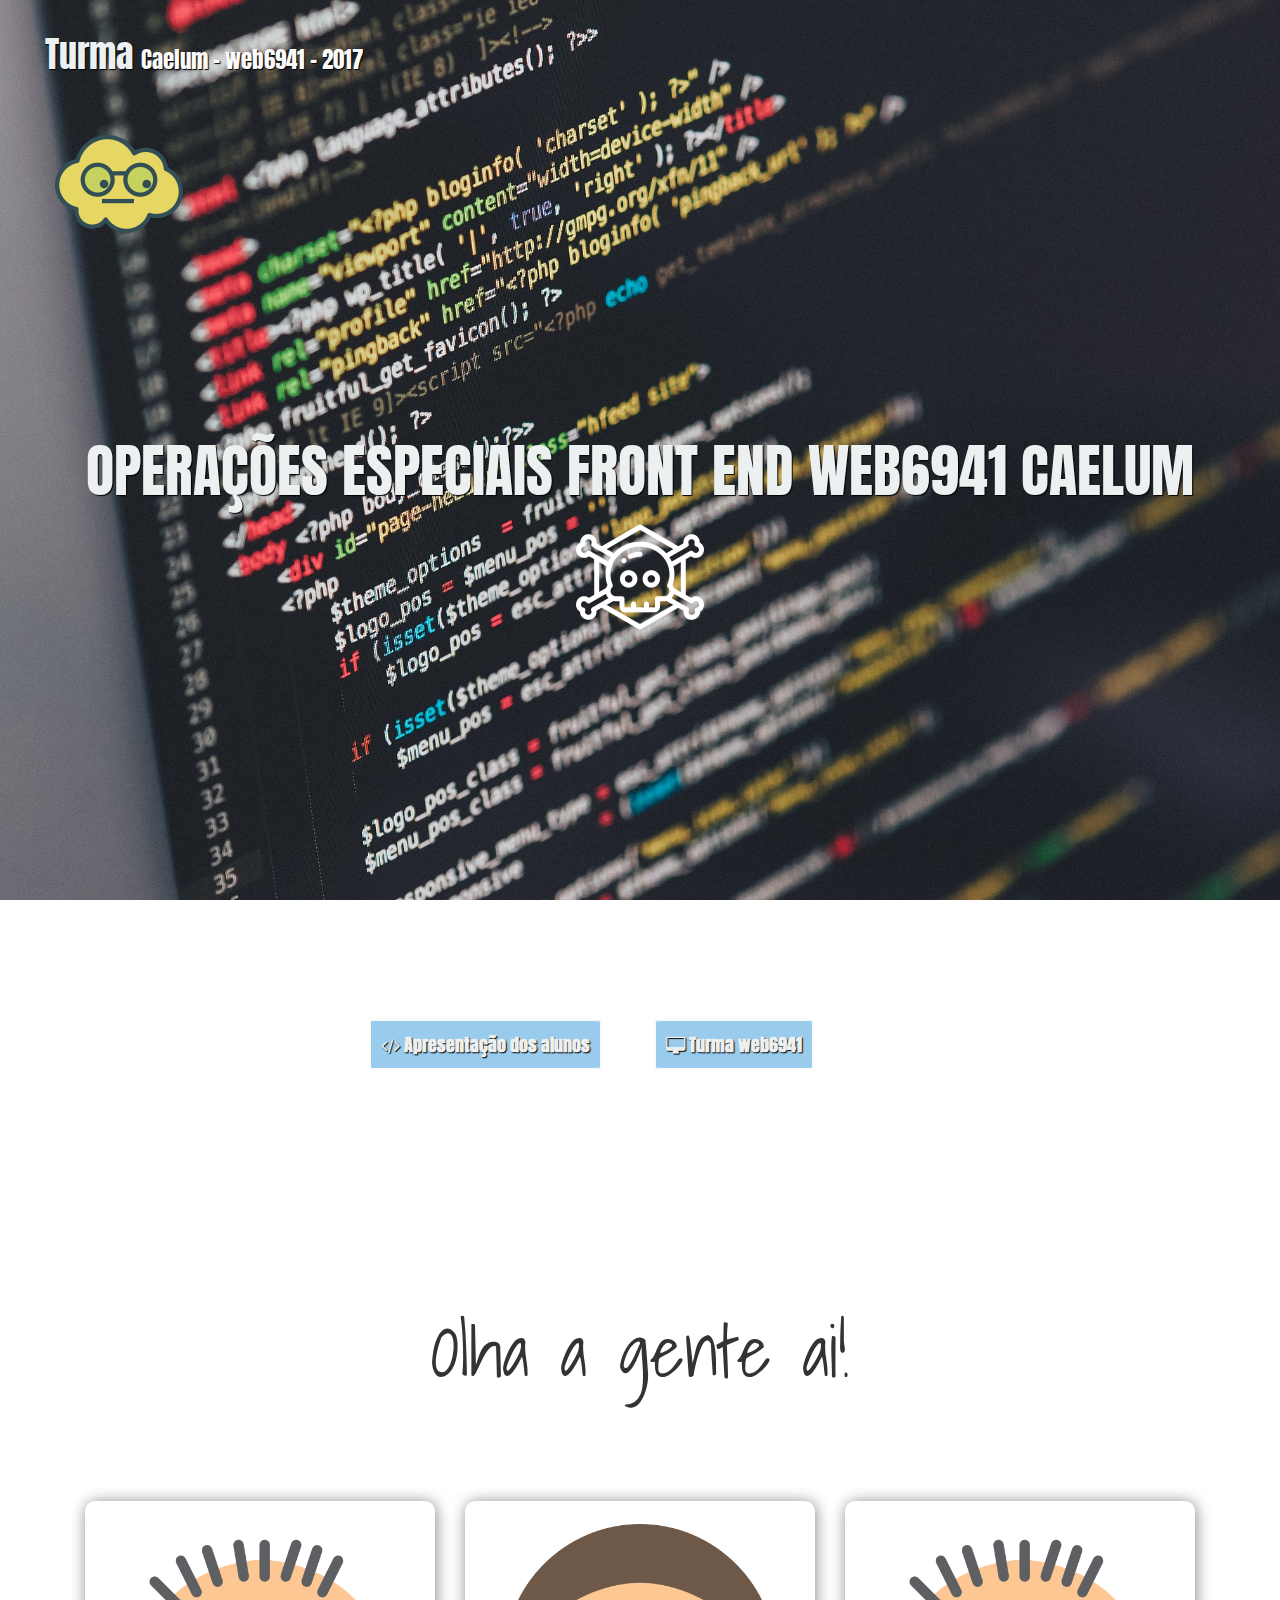
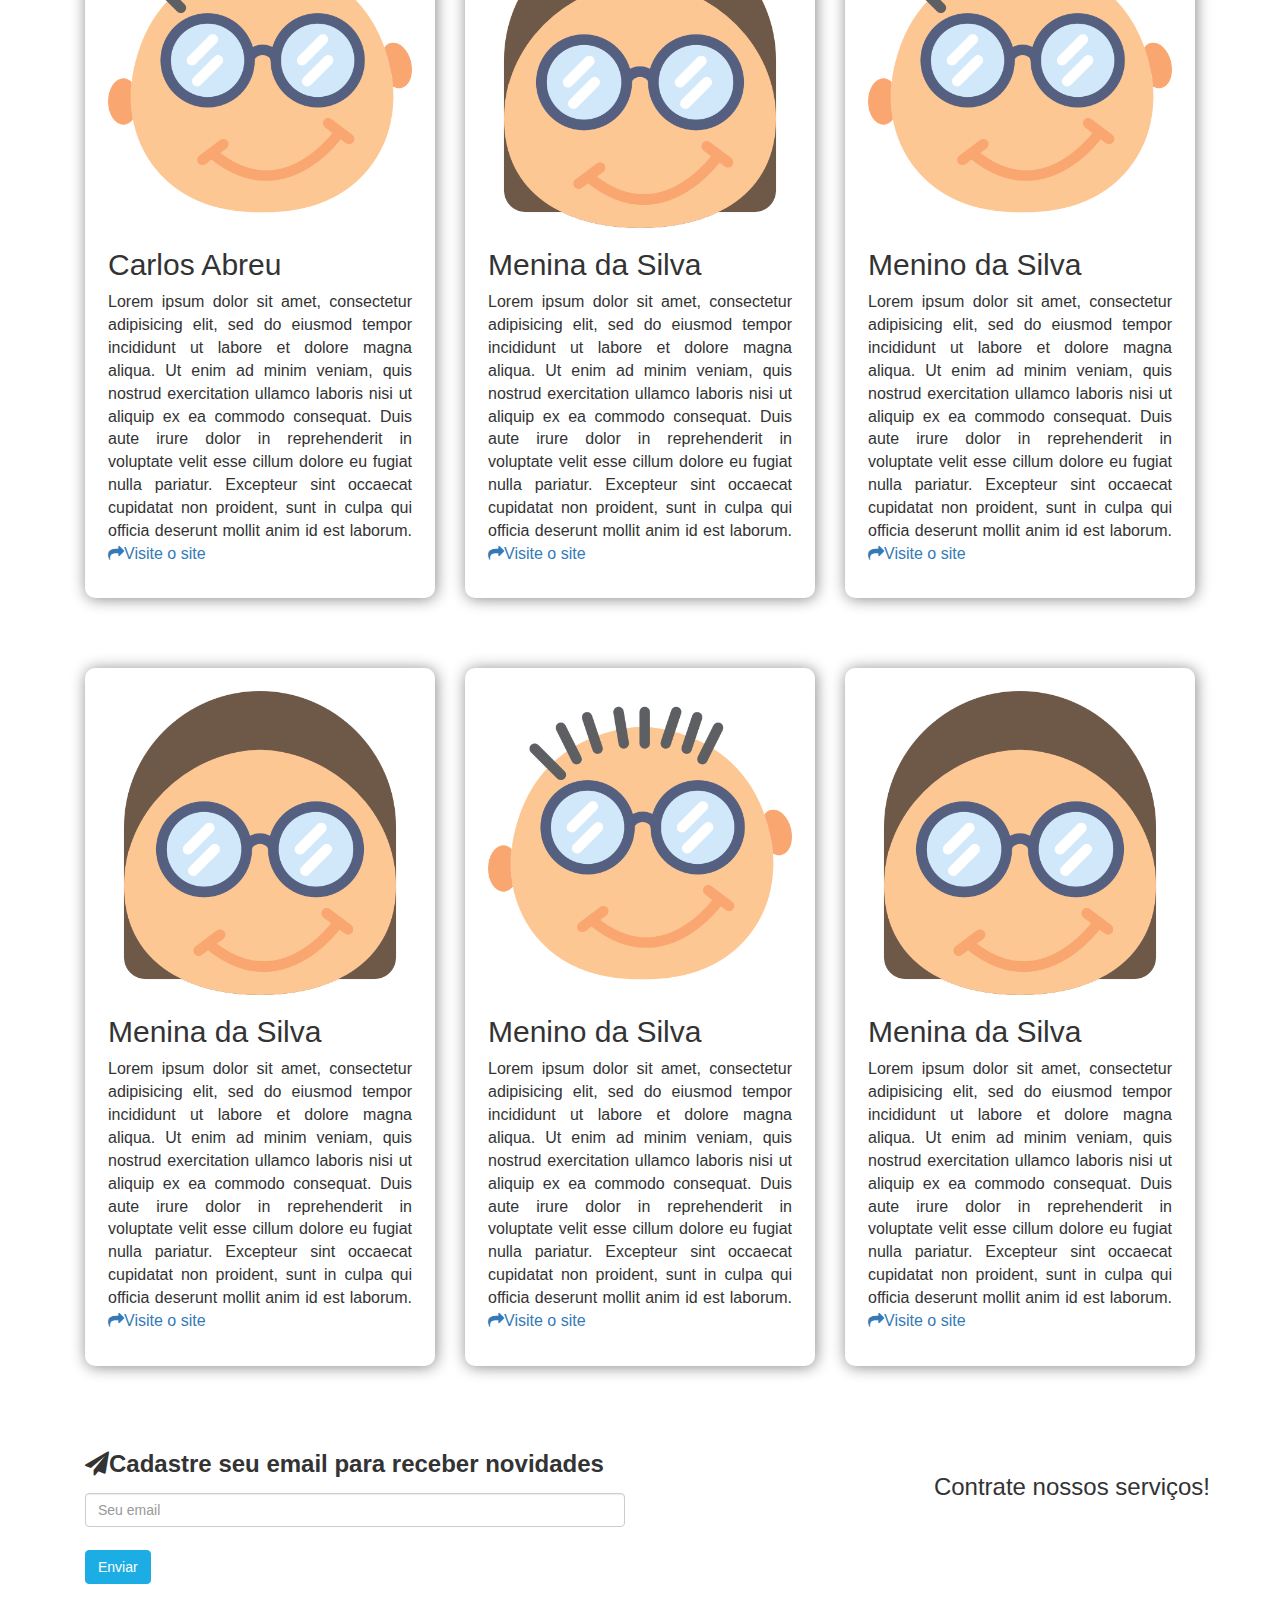
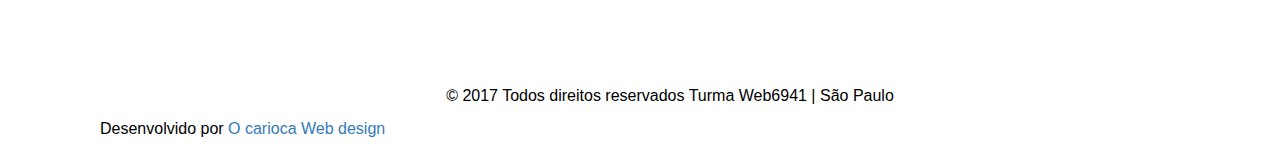
<file: index.html>
<!DOCTYPE html>

<html lang="pt_BR">
	<head>
		<meta charset="utf-8">
		<meta http-equiv="X-UA-Compatible" content="IE=edge">
		<meta name="viewport" content="width=device-width, initial-scale=1">
		<meta name="twitter:" content="">
	<meta name="description" content="Página feita para turma web6941 da Caelum" />
	<title>Operações Especiais Frontend web6941</title>


<link rel="icon" href="img/favicon.png" />

<link rel="shortcut icon" href="images/favicon.png">

  	<!-- Facebook and Twitter integration -->


	<!-- Place favicon.ico and apple-touch-icon.png in the root directory -->
	<link rel="shortcut icon" href="favicon.ico">

	<link href='https://fonts.googleapis.com/css?family=Roboto:400,100,300,600,400italic,700' rel='stylesheet' type='text/css'>

	<!--animante-->
  <link rel="stylesheet" href="css/animate.css">

  <!--font-awesome-->


  <link rel="stylesheet" href="css/font-awesome.css">



  <!-- Bootstrap -->
  <link rel="stylesheet" href="css/bootstrap.css">

  <!--Meu css-->

  <link rel="stylesheet" href="css/estilo.css">


	<!--google fonts-->


<link href="https://fonts.googleapis.com/css?family=Anton|Gloria+Hallelujah|Shadows+Into+Light" rel="stylesheet">


	</head>

	<body>


		<!--facebook-->

		<div id="fb-root"></div>
		<script>(function(d, s, id) {
		  var js, fjs = d.getElementsByTagName(s)[0];
		  if (d.getElementById(id)) return;
		  js = d.createElement(s); js.id = id;
		  js.src = "//connect.facebook.net/pt_BR/sdk.js#xfbml=1&version=v2.10";
		  fjs.parentNode.insertBefore(js, fjs);
		}(document, 'script', 'facebook-jssdk'));</script>


<!--facebook-->





<header class="bgheader"style="">

	<nav class="navbar navbar-default" role="navigation">
		<div class="container-fluid">
			<div class="navbar-header">
				<button type="button" class="navbar-toggle" data-toggle="collapse" data-target="#navbar">
							 <span class="sr-only">Toggle navigation</span>
							 <span class="icon-bar"></span>
							 <span class="icon-bar"></span>
							 <span class="icon-bar"></span>
						 </button>
				<a class="navbar-brand" href="#"></a>
			</div>


			<div class="collapse navbar-collapse" id="navbar">
				<ul class="nav navbar-nav">
					<li class="active"><a href="#"><h1> Turma <small> Caelum - web6941 - 2017 </small></h1></a></li>
					<li><a href="#"></a></li>

				</ul>
				<!--<form class="navbar-form navbar-right" role="search">
					<div class="form-group">
						<input type="text" class="form-control" placeholder="Procurar">
					</div>
					<button type="submit" class="btn btn-default">Enviar</button>
				</form>-->
				<ul class="nav navbar-nav navbar-right">
					<li><a href="#"></a></li>

				</ul>
			</div>
			<!-- /.navbar-collapse -->
		</div>
		<!-- /.container-fluid -->
	</nav>


	<section id="parte1" class="fadeInUp">


				<div class="container">

					<div class="row">

				<img class=" img-responsive animated bounceInRight" src="img/geek.png" width="128" height="128" alt="Logo da turma?" style="">


									<div class="col-xs-12 col-sm-12 col-md-12 col-lg-12">
										<br>
										<br>
										<h1 class="text-center text-uppercase animated rubberBand " style="font-size:58px;"> Operações Especiais Front End Web6941 Caelum</h1>
										 <center><img src="img/caveira.png" alt="Os caveiras do html" width="128" height="128"></center>


								</div>
						</div>
						</div>
						 <br>
						  <br>
							 <br>
							  <br>


							<div class="container" style=" ">


				      <div class="col-xs-12 col-sm-12 col-md-offset-3 col-md-6 col-lg-3 col-lg-6" style="margin-bottom:30px;" >


					<a style="" href="#"class="btn-outline fontbotao1" target="_blank"><i class="fa fa-code" aria-hidden="true"></i> Apresentação dos alunos</a>

       </div>

        <div  style="" class="col-xs-12 col-sm-12 col-md-6 col-lg-6  ">

					<a href="#"class="btn-outline fontbotao2" target="_blank"><i class="fa fa-desktop" aria-hidden="true"></i> Turma web6941 </a>

				</div>
        </div>

			<br>
			<br>

	</section>

<!--Seção do header finalizada-------------------------------------------->


</header>

  <!--1sessão portfolio-->
	<section id="parte3" class="bounceInUp">




	<style type="text/css">

		 body {
				 /*font-family: helvetica;
				 text-align: center;*/
		 }

		 .box {
				 background-color: #fff;
				 margin: 0 auto;
				 width: 100%;
				 padding: 20px;
				 margin-top: 70px;
				 box-shadow: 1px 1px 15px #888888;
				 border: solid 3px white;
				 border-radius: 10px;
				 font-size: 16px;
		 }


		 .box2 {
				 background-color: #fff;
				 margin: 0 auto;
				 width: 100%;
				 padding: 20px;
				 margin-top: 70px;
				 box-shadow: 1px 1px 15px #888888;
				 border: solid 3px white;
				 border-radius: 10px;
				 font-size: 16px;
		 }


		 .box-margin {
				 margin-top: 100px;
		 }

 </style>




	 <div class="container">

		 <div class="row">


			 <div class="col-xs-12 col-sm-12 col-md-12 col-lg-12">


						<h2 style="font-size:72px; font-family: 'Shadows Into Light', cursive;" class="animated bounceIn text-center">Olha a gente ai!</h2>
						<br>
						<!--<p class="text-center">Os alunos </p>-->


				 </div>


					</div>
					</div>


	 <div class="container">



		 <div class="col-xs-12 col-sm-12 col-md-4 col-lg-4">

		<div class="box animated bounce">
			<img src="img/nerd.png" alt="Image" class="img-responsive">
			<h2 class="text-left">Carlos Abreu</h2>
			 <p class="text-justify">Lorem ipsum dolor sit amet, consectetur adipisicing elit, sed do eiusmod tempor incididunt ut labore et dolore magna aliqua. Ut enim ad minim veniam, quis nostrud exercitation ullamco laboris nisi ut aliquip ex ea commodo consequat. Duis aute irure dolor in reprehenderit in voluptate velit esse cillum dolore eu fugiat nulla pariatur. Excepteur sint occaecat cupidatat non proident, sunt in culpa qui officia deserunt mollit anim id est laborum.
<a href="#" target="_blank"><i class="fa fa-share" aria-hidden="true"></i>Visite o site</a></p>

		 </div>


			</div>

			<div class="col-xs-12 col-sm-12 col-md-4 col-lg-4">

		 <div class="box animated bounce">

			 <img src="img/nerd2.png" alt="Image" class="img-responsive">
			 <h2 class="text-left">Menina da Silva</h2>
				<p class="text-justify">Lorem ipsum dolor sit amet, consectetur adipisicing elit, sed do eiusmod tempor incididunt ut labore et dolore magna aliqua. Ut enim ad minim veniam, quis nostrud exercitation ullamco laboris nisi ut aliquip ex ea commodo consequat. Duis aute irure dolor in reprehenderit in voluptate velit esse cillum dolore eu fugiat nulla pariatur. Excepteur sint occaecat cupidatat non proident, sunt in culpa qui officia deserunt mollit anim id est laborum.
<a href="#" target="_blank"><i class="fa fa-share" aria-hidden="true"></i>Visite o site</a></p>


			</div>


			 </div>


			<div class="col-xs-12 col-sm-12 col-md-4 col-lg-4">

		 <div class="box2 animated bounceInUp">

			 <img src="img/nerd.png" alt="Image" class="img-responsive">
			  <h2 class="text-left">Menino da Silva</h2>
				<p class="text-justify">Lorem ipsum dolor sit amet, consectetur adipisicing elit, sed do eiusmod tempor incididunt ut labore et dolore magna aliqua. Ut enim ad minim veniam, quis nostrud exercitation ullamco laboris nisi ut aliquip ex ea commodo consequat. Duis aute irure dolor in reprehenderit in voluptate velit esse cillum dolore eu fugiat nulla pariatur. Excepteur sint occaecat cupidatat non proident, sunt in culpa qui officia deserunt mollit anim id est laborum.
					<a href="#" target="_blank"><i class="fa fa-share" aria-hidden="true"></i>Visite o site</a></p>


			</div>


					</div>


			<div class="col-xs-12 col-sm-12 col-md-4 col-lg-4">

			 <div class="box animated bounceInDown">

				 <img src="img/nerd2.png" alt="Image" class="img-responsive">
				  <h2 class="text-left">Menina da Silva</h2>
					<p class="text-justify">Lorem ipsum dolor sit amet, consectetur adipisicing elit, sed do eiusmod tempor incididunt ut labore et dolore magna aliqua. Ut enim ad minim veniam, quis nostrud exercitation ullamco laboris nisi ut aliquip ex ea commodo consequat. Duis aute irure dolor in reprehenderit in voluptate velit esse cillum dolore eu fugiat nulla pariatur. Excepteur sint occaecat cupidatat non proident, sunt in culpa qui officia deserunt mollit anim id est laborum.
					<a href="#" target="_blank"><i class="fa fa-share" aria-hidden="true"></i>Visite o site</a></p>



				</div>


				 </div>


				 <div class="col-xs-12 col-sm-12 col-md-4 col-lg-4">

				<div class="box2 animated bounceInUp">

					<img src="img/nerd.png" alt="Image" class="img-responsive">
					 <h2 class="text-left">Menino da Silva</h2>
					 <p class="text-justify">Lorem ipsum dolor sit amet, consectetur adipisicing elit, sed do eiusmod tempor incididunt ut labore et dolore magna aliqua. Ut enim ad minim veniam, quis nostrud exercitation ullamco laboris nisi ut aliquip ex ea commodo consequat. Duis aute irure dolor in reprehenderit in voluptate velit esse cillum dolore eu fugiat nulla pariatur. Excepteur sint occaecat cupidatat non proident, sunt in culpa qui officia deserunt mollit anim id est laborum.
					 <a href="#" target="_blank"><i class="fa fa-share" aria-hidden="true"></i>Visite o site</a></p>


				 </div>

						 </div>

						 <div class="col-xs-12 col-sm-12 col-md-4 col-lg-4">

						<div class="box2 animated bounceInDown">

							<img src="img/nerd2.png" alt="Image" class="img-responsive">
							<h2>Menina da Silva</h2>
							 <p class="text-justify">Lorem ipsum dolor sit amet, consectetur adipisicing elit, sed do eiusmod tempor incididunt ut labore et dolore magna aliqua. Ut enim ad minim veniam, quis nostrud exercitation ullamco laboris nisi ut aliquip ex ea commodo consequat. Duis aute irure dolor in reprehenderit in voluptate velit esse cillum dolore eu fugiat nulla pariatur. Excepteur sint occaecat cupidatat non proident, sunt in culpa qui officia deserunt mollit anim id est laborum.
								 <a href="#" target="_blank"><i class="fa fa-share" aria-hidden="true"></i>Visite o site</a></p>



						 </div>

								 </div>



			</div>




</section>


  <br>
	<br>


		<section id="parte6">

			<div class="container" style="">

				 <div class="col-xs-12 col-sm-12 col-md-6 col-lg-6" style="">



				<h3 class="animate-box"><i class="fa fa-paper-plane" aria-hidden="true"></i><label for="email">Cadastre seu email para receber novidades</label></h3>
				<form action="recebe.php" method="POST" class="animate-box" >

					<input type="email" class="form-control" placeholder="Seu email" id="email" name="email">

					<br>
					<input type="submit" name="BTEnvia" value="Enviar" class="btn btn-primary" style="background-color:#1CADE4; border:1px solid #1CADE4;">
					<br>

				</form>

				 </div>

				<br>

					<div class="container">


            <div class="col-xs-12 col-sm-12 col-md-6 col-lg-6 pull-right">

							<h3 class="text-right">Contrate nossos serviços!</h3>
									<!--<p class="text-right"> <strong>(11) 94103-6115</strong></p>-->
							<br>

            </div>


			   </div>

		</section>

		<br><br>



		<!-- END #fh5co-subscribe -->

		<footer style="padding:10px;" id="">
			<div class="container">
				<div class="">
					<div class="col-md-3 col-sm-6 col-xs-12 col-lg-6 animate-box">
						<div class="fh5co-footer-widget">

								<br>




		</div>

      <br>
				<div class="container">
					<div class="row">
						<div class="col-xs-12 col-sm-12 col-md-12 col-lg-12">
							<p style="color:#000;" class="text-center">&copy; 2017 <a href="index.html"></a> Todos direitos reservados Turma Web6941 | São Paulo </p>
							<p style="color:#000;" class="">Desenvolvido por  <a href="#" target="_blank">O carioca Web design</a> </p>
						</div>
					</div>
				</div>


		</footer>

<!--GoogleAnalytics-->


<!--GoogleAnalytics-->




	</body>
</html>
</file>
<file: css/estilo.css>
body{

  font-family: Futura,Trebuchet MS,Arial,sans-serif;
  font-size: 16px;
  background-color: #fff;


/*  background: url(../images/background.jpg) no-repeat;
  opacity: 0.6;
  filter: alpha(opacity=50);

  font-family: Futura,Trebuchet MS,Arial,sans-serif;
  font-size: 16px;
  background-size: cover;
*/


}


.navbar-default{

background-color: transparent!important;
border:none!important;

}



.navbar-default .navbar-nav > .active > a, .navbar-default .navbar-nav > .active > a:hover, .navbar-default .navbar-nav > .active > a:focus{


  background-color: transparent!important;
  border:none!important;
  color:rgba(236, 240, 241,1.0)!important;
  background-color: transparent!important;



}

header{

  width: 100%;
  height:auto; /*620px;*/
  background: url(../img/background2.jpg) no-repeat;
  /*opacity: 0.8;*/
  /*filter: alpha(opacity=50);*/
  background-size: cover;
  position: relative;

  background-color: transparent;

  background-attachment: fixed;
  background-repeat: no-repeat;
  color:rgba(236, 240, 241,1.0);
  text-shadow: 1px 1px 1px black;
  font-size: 60px!important;
  font-family: 'Anton', sans-serif;
  font-weight: bold;



}


}


.text-topo{

  color:#000!important;
  font-family: 'Anton', sans-serif!important;
  font-weight: bold!important;

}

.bgheader{



}


.box1{

  margin-top: 28%;
  /*color:rgba(236, 240, 241,1.0);
  text-shadow: 1px 1px 1px black;*/

}


/*.btn-primary.btn-outline {
  background: transparent;
  color: #8dc63f;
  border: 2px solid #8dc63f;
}*/


.fontbotao1 {

/*margin:15px;
margin-bottom:20px;*/

color:rgba(236, 240, 241,1.0);
font-size: 18px;
font-weight: bold;
text-decoration:none!important;
padding: 10px;
border: 1px solid #FAFAFA;
background-color:rgba(52, 152, 219,0.5)!important;
border-radius: 3px;
margin-bottom: 10px;


}
.fontbotao2 {

/*margin: 15px;*/
color:rgba(236, 240, 241,1.0);
font-size: 18px;
font-weight: bold;
text-decoration:none!important;
padding: 10px;
border: 1px solid #FAFAFA;
rgba(236, 240, 241,1.0);
background-color:rgba(52, 152, 219,0.5)!important;
border-radius: 3px;
margin-bottom: 10px;

}

/*.fontbotao1 a{
rgba(46, 204, 113,0.5)
  color:rgba(241, 196, 15,1.0);
  font-size: 23px;
  font-weight: bold;
  text-decoration:none!important;
  background-color: transparent;
  transition-delay: 2s, 4ms;


}


.fontbotao2 a{

  color:rgba(241, 196, 15,1.0);
  font-size: 23px;
  font-weight: bold;
  text-decoration:none!important;
  background-color: transparent;
  transition-delay: 2s, 4ms;

}*/


small{

color:#FAFAFA!important;

}

a:hover{

  color:rgba(52, 73, 94,1.0)!important;
  font-size: 16px!important;
  font-weight: bold!important;
  text-decoration:none!important;
  background-color: transparent!important;



}

#parte2{

  background-color: #fff;
  padding: 20px;
  font-size: 22px;
  /*border-bottom:1px solid rgba(189, 195, 199,1.0);*/



}


#parte3{

  background-color: #fff;
  padding: 20px;
  font-size: 22px;
  /*border-bottom:1px solid rgba(189, 195, 199,1.0);*/



}


#parte4{

  background-color: #fff;
  padding: 20px;
  font-size: 22px;
  /*border-bottom:1px solid rgba(189, 195, 199,1.0);*/


}


#parte5{


  padding: 20px;
  font-size: 22px;
  border-bottom:1px solid rgba(189, 195, 199,1.0);
  background-color: rgba(236, 240, 241,0.5);




}

#parte5{


  padding: 20px;
  font-size: 22px;
  /*border-bottom:1px solid rgba(189, 195, 199,1.0);*/
  background-color:#fff;
  margin-bottom: 20px;




}
</file>
